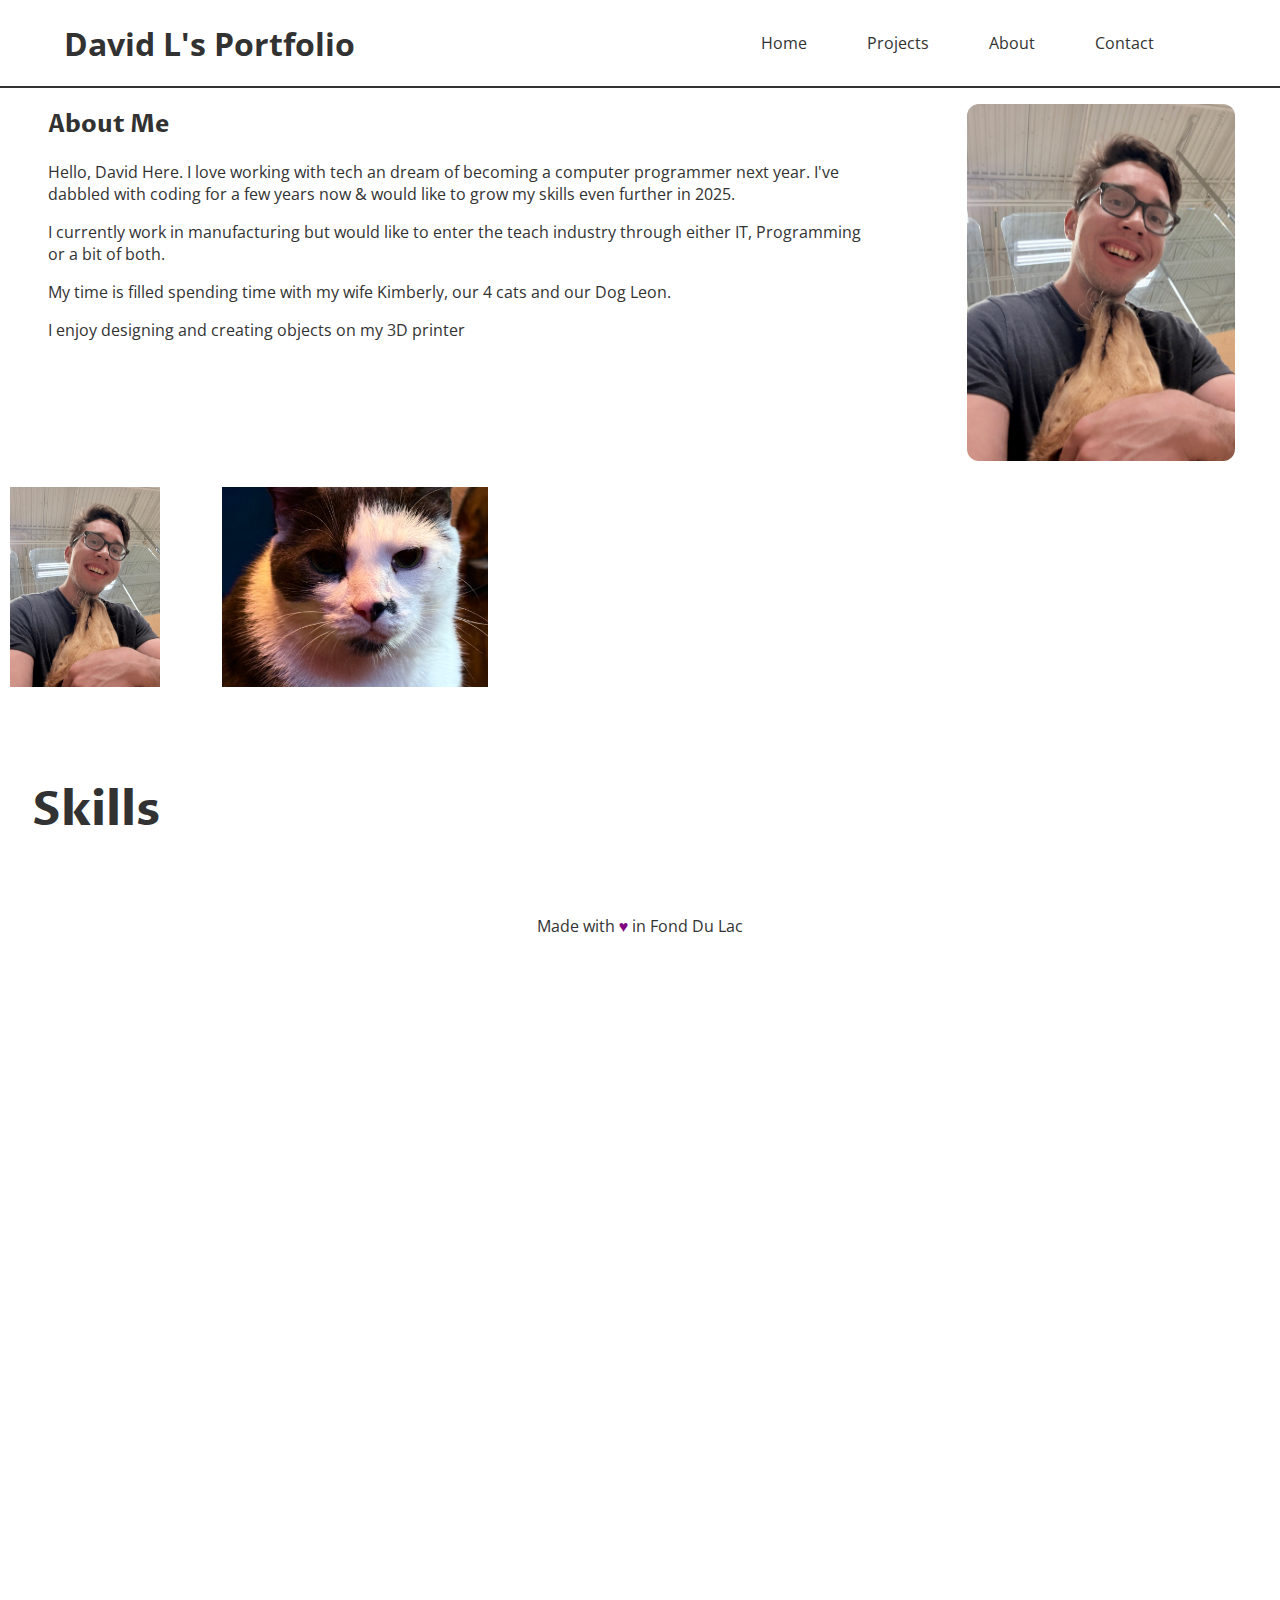
<file: index.html>
<!DOCTYPE html>
 <html class="no-js" lang=""><head>
<meta http-equiv="content-type" content="text/html; charset=UTF-8">
  <meta charset="utf-8">
  <meta name="viewport" content="width=device-width, initial-scale=1">
  <title></title>
  <link rel="stylesheet" href="index.css">
  <meta name="description" content="">

  <meta property="og:title" content="">
  <meta property="og:type" content="">
  <meta property="og:url" content="">
  <meta property="og:image" content="">
  <meta property="og:image:alt" content="">

  <link rel="icon" href="http://localhost:63342/favicon.ico" sizes="any">
  <link rel="icon" href="http://localhost:63342/icon.svg" type="image/svg+xml">
      <link rel="apple-touch-icon" href="http://localhost:63342/PortfolioPage/icon.png">

  <link rel="manifest" href="http://localhost:63342/PortfolioPage/site.webmanifest">
  <meta name="theme-color" content="#fafafa">
</head>

<body>

  <!-- Add your site or application content here -->
  <nav>
    <h1>David L's Portfolio</h1>
    <ul class="navigation-items">
      <li class="navigation-item"><a href="#">Home</a> </li>
      <li class="navigation-item"><a href="#">Projects</a></li>
      <li class="navigation-item"><a href="#">About</a></li>
      <li class="navigation-item"><a href="contact.html">Contact</a></li>
    </ul>
  </nav>
  <div class="about-me-container">
      <div class="about-me-text-container">
          <h2>About Me</h2>
          <p>Hello, David Here. I love working with tech an dream of
              becoming a computer programmer next year. I've dabbled with coding for a
              few years now &amp; would like to grow my skills even further in 2025.</p>
          <p>I currently work in manufacturing but would like to enter the teach industry through either IT, Programming or a bit of both.</p>
          <p>My time is filled spending time with my wife Kimberly, our 4 cats and our Dog Leon.</p>
          <p> I enjoy designing and creating objects on my 3D printer</p>
      </div>

      <img src="../photos/IMG_0237.jpeg" alt="David & his dog" class="main-image">
      <div class="projects-text-container">
          <img src="./photos/IMG_0237.jpeg" alt="3D printed rings made from a flexible plastic for comfort" class="project-image">
          <img src="./photos/IMG_0182.jpeg" alt="3D printed rings made from a flexible plastic for comfort" class="project-image">

<!--          <div>-->
<!--              <details class="project">-->
<!--                  <summary class="project-title">-->
<!--                      <h3>Dog Leash Hook</h3>-->
<!--                  </summary>-->
<!--                  <p class="project-description">-->
<!--                      The world's first computer program for computing Bernoulli numbers.-->


<!--              </details>-->
<!--              <details class="project">-->
<!--                  <summary class="project-title">-->
<!--                      <h3>Flex Rings</h3>-->
<!--                  </summary>-->
<!--                  <img src="#" alt="3D printed rings made from a flexible plastic for comfort" class="project-image">-->
<!--                  <p class="project-description">-->
<!--                      I designed these rings for my 3D printer So I could wear them at work so as to not damage the ring or my finger.-->
<!--                  </p>-->
<!--              </details>-->
<!--              <details class="project">-->
<!--                  <summary class="project-title">-->
<!--                      <h3>SciFi incense Holder</h3>-->
<!--                  </summary>-->
<!--                  <img src="#" alt="A tube shaped 3D printed Incense Holder made from Red and Black filament with a Scifi Star Wars style look" class="project-image">-->
<!--                  <p class="project-description">-->
<!--                      I designed this part to hold stick style incense with the thought that It would look like a wicked cyberpunk themed technical device.-->
<!--                  </p>-->
<!--              </details>-->
<!--          </div>-->
      </div>

      <div class="skills">
          <h2>Skills</h2>
          <div id="skills-container">
              <i class="fab fa-html5"></i>
              <i class="fab fa-css3-alt"></i>
              <i class="fab fa-js"></i>
              <i class="fab fa-react"></i>
              <i class="fab fa-aws"></i>
              <i class="fab fa-sketch"></i>
              <i class="fab fa-figma"></i>
              <i class="fab fa-git"></i>
              <i class="fab fa-chrome"></i>
              <i class="fas fa-terminal"></i>
              <i class="fas fa-universa-access"></i>
              <i class="fab fa-npm"></i>
              <i class="fab fa-node"></i>
              <i class="fab fa-github"></i>
          </div>
      </div>

      <footer class="footer">Made with <span class="heart">♥</span> in Fond Du Lac</footer>
  </div>
<script>

</script>
</body>
</html>
</file>
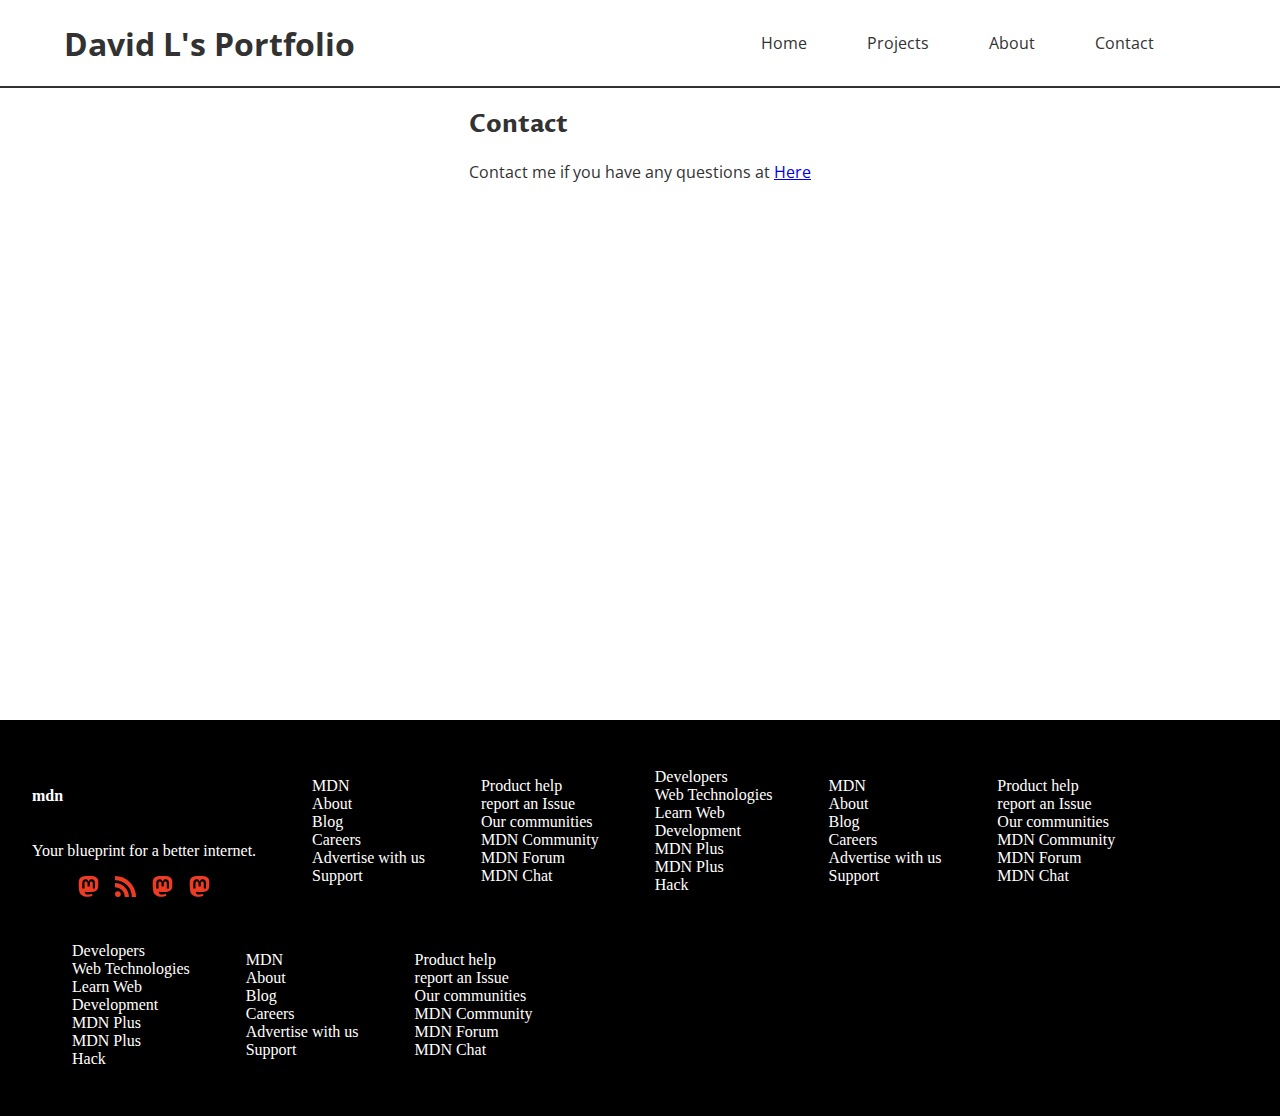
<file: contact.html>
<!DOCTYPE html>
<head>
    <meta charset="UTF-8">
    <title>contact</title>
    <link rel="stylesheet" href="contact.css">
</head>
<body>
<main>
    <nav>
        <h1>David L's Portfolio</h1>
        <ul class="navigation-items">
            <li class="navigation-item"><a href="index.html">Home</a> </li>
            <li class="navigation-item"><a href="#">Projects</a></li>
            <li class="navigation-item"><a href="#">About</a></li>
            <li class="navigation-item"><a href="contact.html">Contact</a></li>
        </ul>
    </nav>
    <div class="about-me-container">
        <div class="about-me-text-container">
            <h2>Contact</h2>
            <p>Contact me if you have any questions at <a href="mailto:deltacharlielema@proton.me">Here</a> </p>
        </div>
    </div>
</main>

<footer class="footer">
    <div class="footer-header">
        <h4>mdn</h4>
        <p>Your blueprint for a better internet.</p>
        <div class="icon-container">
            <img class="icon icon-mastodon" src="photos/mastodon.ef3a62906d984f615f00.svg" alt="mastodon">
            <img class="icon icon-feed" src="photos/feed.566a60406f1ae82b0738.svg">
            <img class="icon icon-mastodon" src="mastodon.ef3a62906d984f615f00.svg">
            <img class="icon icon-mastodon" src="mastodon.ef3a62906d984f615f00.svg">
        </div>
    </div>
    <ul class="footer-list">
        <li><a href="#">MDN</a></li>
        <li><a href="#">About</a></li>
        <li><a href="#">Blog</a></li>
        <li><a href="#">Careers</a></li>
        <li><a href="#">Advertise with us</a></li>
        <li><a href="#">Support</a></li>
    </ul>
    <ul class="footer-list">
        <li><a href="#">Product help</a></li>
        <li><a href="#">report an Issue</a></li>
        <li><a href="#">Our communities</a></li>
        <li><a href="#">MDN Community</a></li>
        <li><a href="#">MDN Forum</a></li>
        <li><a href="#">MDN Chat</a></li>
    </ul>
    <ul class="footer-list">
        <li><a href="#">Developers</a></li>
        <li><a href="#">Web Technologies</a></li>
        <li><a href="#">Learn Web</a></li>
        <li><a href="#">Development</a></li>
        <li><a href="#">MDN Plus</a></li>
        <li><a href="#">MDN Plus</a></li>
        <li><a href="#">Hack</a></li>
    </ul>
    <ul class="footer-list">
        <li><a href="#">MDN</a></li>
        <li><a href="#">About</a></li>
        <li><a href="#">Blog</a></li>
        <li><a href="#">Careers</a></li>
        <li><a href="#">Advertise with us</a></li>
        <li><a href="#">Support</a></li>
    </ul>
    <ul class="footer-list">
        <li><a href="#">Product help</a></li>
        <li><a href="#">report an Issue</a></li>
        <li><a href="#">Our communities</a></li>
        <li><a href="#">MDN Community</a></li>
        <li><a href="#">MDN Forum</a></li>
        <li><a href="#">MDN Chat</a></li>
    </ul>
    <ul class="footer-list">
        <li><a href="#">Developers</a></li>
        <li><a href="#">Web Technologies</a></li>
        <li><a href="#">Learn Web</a></li>
        <li><a href="#">Development</a></li>
        <li><a href="#">MDN Plus</a></li>
        <li><a href="#">MDN Plus</a></li>
        <li><a href="#">Hack</a></li>
    </ul>
    <ul class="footer-list">
        <li><a href="#">MDN</a></li>
        <li><a href="#">About</a></li>
        <li><a href="#">Blog</a></li>
        <li><a href="#">Careers</a></li>
        <li><a href="#">Advertise with us</a></li>
        <li><a href="#">Support</a></li>
    </ul>
    <ul class="footer-list">
        <li><a href="#">Product help</a></li>
        <li><a href="#">report an Issue</a></li>
        <li><a href="#">Our communities</a></li>
        <li><a href="#">MDN Community</a></li>
        <li><a href="#">MDN Forum</a></li>
        <li><a href="#">MDN Chat</a></li>
    </ul>
</footer>
<script src="js/main.js"></script>

</body>
</file>
<file: index.css>
@import url("https://fonts.googleapis.com/css2?family=Open+Sans&family=Proza+Libre:wght@700&display=swap");

html {
  scroll-behavior: smooth;
}

html,
body {
  height: 100%;
  color: var(--font-color);
}
*{
  box-sizing: border-box;
  /*border: 1px solid purple;*/
}

:root {
  --spacing-1: 8px;
  --spacing-2: 12px;
  --spacing-3: 16px;
  --spacing-4: 12px;
  --shadow-size-1: .8em;

  --border-radius: 12px;

  --font-color: #323232;
  --font-size: 1rem;
}

.heart {
  color: purple;
}

h2 {
  font-family: "Proza Libre", sans-serif;
  /*margin-bottom: var(--spacing-2);*/
}

body {
  font-family: "Open Sans", sans-serif;
  padding: 0;
  /*max-width: 900px;*/
  margin: 0;
  /*display: flex;*/
  /*flex-direction: column;*/
  height: 200vh;
}
hr {
  display: block;
  height: 1px;
  border: 0;
  border-top: 1px solid #606060;
  margin: 1em 0;
  padding: 0;
}


nav {
  background-color: white;
  position: sticky;
  top: 0;
  display: flex;
  justify-content: space-between;
  align-items: center;
  padding: 0 5%;
  margin: 0;
  z-index: 1;
  /*width: 110%;*/
  border-bottom: 2px solid var(--font-color);
}
.navigation-items{
  display: flex;
  list-style-type: none;
  justify-content: end;
  align-items: center;
  padding: 0 2rem;
  margin: 0;
}
.navigation-item{
  padding: 2rem 30px;
}
.navigation-item:hover{
  background-color: grey;
}
.navigation-items{

}

.navigation-items a{
  /*padding: 10rem;*/

  text-decoration: none;
  color: var(--font-color);
}

.about-me-container {
  display: grid;
  grid-template-areas:
  "header header header"
  "am am pic"
  "pro pro pro"
  "skills skills skills"
  "footer footer footer";
  /*justify-content: center;*/
  /*align-b*/


}


.about-me-text-container{
  grid-area: am;
  margin: 0 3rem;
}

.main-image {

  grid-area: pic;
  max-width: 75%;
  height: auto;
  /*aspect-ratio: 9/16;*/
  object-fit: cover;
  /*padding: clamp(.05rem, 2em, 2em);*/
  /*background-color: ;*/
  margin: 1rem auto;
  border-radius: var(--border-radius);
}
.projects-text-container{
  grid-area: pro;
}

details {
  /*display: inline-flex;*/
  /*border: 1px solid #aaa;*/
  border-radius: 4px;
  padding: 0.5em 0.5em 0;
}
details summary * {
  display: inline;
}
summary {
  font-weight: bold;
  margin: -0.5em -0.5em 0;
  padding: 0.5em;
}
details[open] {
  padding: 0.5em;
}

details[open] summary {
  border-bottom: 1px solid #aaa;
  margin-bottom: 0.5em;
}
.projects-text-container{
  display: grid;
  grid-template-columns: repeat(auto-fill, minmax(200px, 1fr));
  margin: 10px;
  grid-auto-rows: 200px;
  align-items: stretch;
  gap: 10px;
  grid-auto-flow: dense;
}

.skills {
  grid-area: skills;
  font-size: 2em;
  width: 2em;
  margin-top: var(--spacing-1);
  padding: 2rem;
}
.footer{
  grid-area: footer;
  text-align: center;
}
</file>
<file: contact.css>
@import url("https://fonts.googleapis.com/css2?family=Open+Sans&family=Proza+Libre:wght@700&display=swap");

html {
  scroll-behavior: smooth;
}

html,
body {
  height: 100%;
  color: var(--font-color);
  margin: 0;
}
*{
  box-sizing: border-box;
  /*border: 1px solid purple;*/
}

:root {
  --spacing-1: 8px;
  --spacing-2: 12px;
  --spacing-3: 16px;
  --spacing-4: 12px;
  --shadow-size-1: .8em;

  --border-radius: 12px;

  --font-color: #323232;
  --font-size: 1rem;
}

.heart {
  color: purple;
}

h2 {
  font-family: "Proza Libre", sans-serif;
  /*margin-bottom: var(--spacing-2);*/
}

main {
  font-size: 1rem;
  font-family: "Open Sans", sans-serif;
  padding: 0;
  /*max-width: 900px;*/
  margin: 0;
  /*display: flex;*/
  /*flex-direction: column;*/
  height: 80vh;
}
hr {
  display: block;
  height: 1px;
  border: 0;
  border-top: 1px solid #606060;
  margin: 1em 0;
  padding: 0;
}


nav{
  background-color: white;
  position: sticky;
  top: 0;
  display: flex;
  justify-content: space-between;
  align-items: center;
  padding: 0 5%;
  margin: 0;
  z-index: 1;
  /*width: 110%;*/
  border-bottom: 2px solid var(--font-color);
}
.navigation-items{
  display: flex;
  list-style-type: none;
  justify-content: end;
  align-items: center;
  padding: 0 2rem;
  margin: 0;
}
.navigation-item{
  padding: 2rem 30px;
}
.navigation-item:hover{
  background-color: grey;
}
.navigation-items{

}

.navigation-items a{
  /*padding: 10rem;*/

  text-decoration: none;
  color: var(--font-color);
}

.about-me-container {
  display: grid;
  grid-template-areas:
  "header header header"
  "am am am"
  "pro pro pro"
  "skills skills skills"
  "footer footer footer";
  /*justify-content: center;*/
  /*align-b*/


}


.about-me-text-container{
  grid-area: am;
  margin: 0 auto;
}

.project-image {

  grid-area: pic;
  max-width: 75%;
  height: auto;
  /*aspect-ratio: 9/16;*/
  object-fit: cover;
  /*padding: clamp(.05rem, 2em, 2em);*/
  /*background-color: ;*/
  margin: 1rem auto;
  border-radius: var(--border-radius);
}
.projects-text-container{
  grid-area: pro;
}

details {
  /*display: inline-flex;*/
  /*border: 1px solid #aaa;*/
  border-radius: 4px;
  padding: 0.5em 0.5em 0;
}
details summary * {
  display: inline;
}
summary {
  font-weight: bold;
  margin: -0.5em -0.5em 0;
  padding: 0.5em;
}
details[open] {
  padding: 0.5em;
}

details[open] summary {
  border-bottom: 1px solid #aaa;
  margin-bottom: 0.5em;
}

.skills {
  grid-area: skills;
  font-size: 2em;
  width: 2em;
  margin-top: var(--spacing-1);
}
/*.footer{*/
/*  grid-area: footer;*/
/*  display: grid;*/
/*  grid-template-columns:repeat(auto-fill, minmax(11rem, auto));*/
/*  grid-auto-rows: minmax(12rem, auto);*/
/*  grid-gap: 1em;*/
/*  margin: 0 20rem;*/
/*  !*grid-template-columns: 1fr 1fr 1fr 1fr;*!*/
/*  !*!*text-align: center;*!*/
/*  !*align-items: center;*!*/
/*  !*margin: 0 auto;*!*/
/*}*/

.footer{
  grid-area: footer;
  display: flex;
  justify-content: start;
  flex-wrap: wrap;
  margin: 0;
  gap: 1rem;
  background-color: black;
  padding: 2rem;
  color: white;
}
.footer-list, .footer-header{
  display: flex;
  justify-content: center;
  flex-direction: column;
}
.footer-list-1{
  flex-grow: 3;
}
.footer a{
  color: inherit;
  text-decoration: none;
}
.icon-container{
  display: flex;
  gap: 1rem;
  justify-content: center;
}
li{
  list-style: none;
}
@media screen and (max-width: 600px) {
  body{
    font-size: 2rem;
  }
  .navigation-items{
    visibility: hidden;
  }
  nav{
    font-size: 1.2rem;
  }
}
.icon{
  display: block;
  height: 21px;
  width: 21px;
  filter: invert(27%) sepia(51%) saturate(2878%) hue-rotate(346deg) brightness(104%) contrast(97%);
  /*background-color: var(#cccccc);*/
}
</file>
